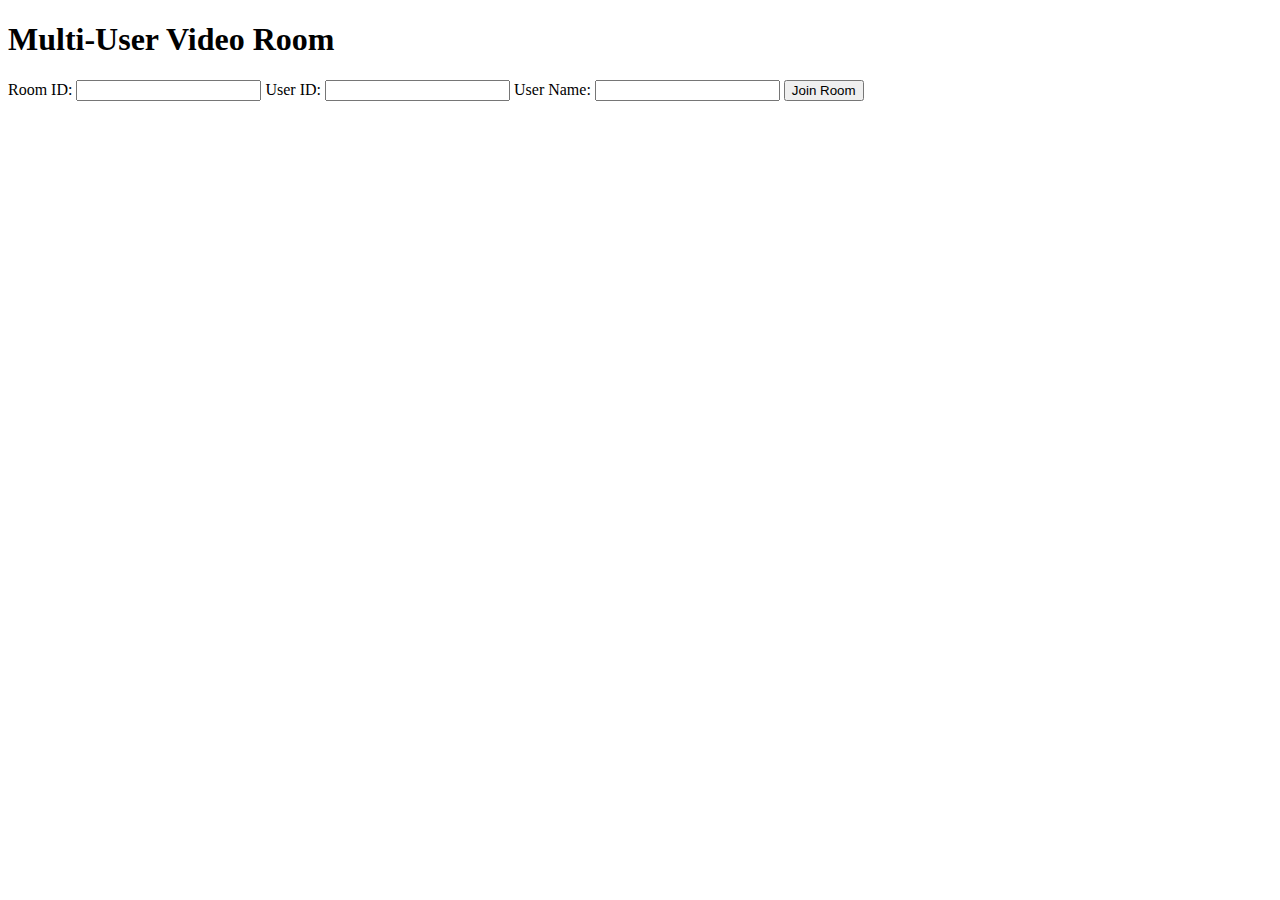
<file: src/main/resources/templates/index.html>
<!DOCTYPE html>
<html>
<head>
    <meta charset="utf-8"/>
    <title>Multi-User Video Room</title>
    <style>
        video {
            width: 320px;
            height: 240px;
            margin: 8px;
            background: black;
        }

        #videos {
            display: flex;
            flex-wrap: wrap;
        }
    </style>
</head>
<body>
<h1>Multi-User Video Room</h1>

<label>Room ID: <input id="roomId" value=""></label>
<label>User ID: <input id="clientId" value=""></label>
<label>User Name: <input id="displayName" value=""></label>
<button onclick="joinRoom()">Join Room</button>

<div id="videos"></div>

<script>
    const videos = document.getElementById('videos');
    let ws;
    let localStream;
    let localPc;
    const peers = {}; // clientId -> RTCPeerConnection
    let roomId;
    let displayName;
    let clientId;

    async function joinRoom() {
        console.log(peers)
        roomId = document.getElementById('roomId').value.trim();
        clientId = document.getElementById('clientId').value.trim();
        displayName = document.getElementById('displayName').value.trim();

        if (!roomId || !clientId || !displayName) {
            alert('Please enter Room ID, User ID, and Display Name');
            return;
        }

        try {
            // Check media devices
            const devices = await navigator.mediaDevices.enumerateDevices();
            const hasVideo = devices.some(d => d.kind === 'videoinput');
            const hasAudio = devices.some(d => d.kind === 'audioinput');

            if (!hasVideo && !hasAudio) {
                alert("No camera or microphone found on this device.");
                return;
            }

            // Get local media
            localStream = await navigator.mediaDevices.getUserMedia({video: hasVideo, audio: hasAudio});
            addVideo(localStream, clientId, true);

            // Connect WebSocket
            const wsUrl = (location.protocol === 'https:' ? 'wss://' : 'ws://') + location.host + '/ws';
            ws = new WebSocket(wsUrl);
            console.log(ws)

            ws.onopen = () => {
                console.log('WebSocket connected');
                ws.send(JSON.stringify({
                    type: 'join',
                    roomId,
                    clientId,
                    displayName,
                }));
            };

            ws.onmessage = async (event) => {
                console.log(event)
                const msg = JSON.parse(event.data);
                console.log('ws received : ', msg)

                switch (msg.type) {
                    case 'offer':
                        if (msg.clientId === clientId) break;

                        console.log('Received offer from', msg.clientId);

                        let pc = createPeerConnection(msg.clientId);
                        peers[msg.clientId] = pc;

                        await pc.setRemoteDescription({type: 'offer', sdp: msg.sdp});
                        let answer = await pc.createAnswer();
                        await pc.setLocalDescription(answer);

                        ws.send(JSON.stringify({
                            type: 'answer',
                            roomId,
                            clientId,
                            displayName,
                            sdp: answer.sdp
                        }));
                        break;

                    case 'answer':
                        if (msg.clientId === clientId) break;

                        console.log('Received ' + msg.type + ' from', msg.clientId);

                        let pcA = createPeerConnection(msg.clientId);
                        peers[msg.clientId] = pcA;

                        await pcA.setRemoteDescription({type: 'offer', sdp: msg.sdp});
                        break;

                    case 'answer-old':
                        if (!peers[msg.clientId]) break;

                        console.log('Received answer from', msg.clientId);
                        await peers[msg.clientId].setRemoteDescription({type: 'answer', sdp: msg.sdp});
                        break;

                    case 'ice':
                        if (!peers[msg.clientId]) break;

                        console.log('Received ICE from', msg.clientId);
                        try {
                            await peers[msg.clientId].addIceCandidate(new RTCIceCandidate(msg.candidate));
                        } catch (e) {
                            console.warn('Error adding ICE candidate:', e);
                        }
                        break;

                    case 'new-publisher':
                        console.log('New publisher joined:', msg.clientId);
                        await createOfferForPeer(msg);
                        break;
                }
            };

            ws.onclose = () => console.log('WebSocket closed');

            // Create local publisher peer
            localPc = new RTCPeerConnection();
            localStream.getTracks().forEach(track => localPc.addTrack(track, localStream));

            localPc.onicecandidate = e => {
                if (e.candidate) {
                    ws.send(JSON.stringify({
                        type: 'ice',
                        roomId,
                        clientId,
                        displayName,
                        candidate: e.candidate
                    }));
                }
            };

        } catch (err) {
            console.error('Error accessing media devices:', err);
            alert("Could not access camera/microphone. Please check permissions.");
        }
    }

    // Create a peer connection for remote user
    function createPeerConnection(remoteId) {
        const pc = new RTCPeerConnection(
            {
                iceServers: [
                    {urls: 'stun:stun.l.google.com:19302'} // Free public STUN server
                ]
            }
        );

        pc.ontrack = event => addVideo(event.streams[0], remoteId, false);

        pc.onicecandidate = e => {
            if (e.candidate) {
                ws.send(JSON.stringify({
                    type: 'ice',
                    roomId,
                    clientId,
                    displayName,
                    candidate: e.candidate
                }));
            }
        };

        return pc;
    }

    // Initiate offer to new peer
    async function createOfferForPeer(msg) {
        const pc = createPeerConnection(msg.clientId);
        peers[msg.clientId] = pc;
        console.log(pc)

        localStream.getTracks().forEach(track => pc.addTrack(track, localStream));

        const offer = await pc.createOffer();
        await pc.setLocalDescription(offer);

        ws.send(JSON.stringify({
            type: 'offer',
            roomId,
            clientId: msg.clientId,
            displayName: msg.displayName,
            sdp: offer.sdp
        }));
    }

    // Add video element
    function addVideo(stream, id, mute) {
        let v = document.getElementById(id);

        if (!v) {
            v = document.createElement("video");
            v.id = id;
            v.autoplay = true;
            v.setAttribute("playsinline", "true"); // Important for mobile Safari
            if (mute) {
                v.setAttribute("muted", "true"); // Important for mobile Safari
                v.muted = mute;
            }               // Must be set BEFORE srcObject
            v.playsInline = true;             // Also add the JS property (for completeness)
            videos.appendChild(v);
        }

        v.srcObject = stream;
        // Try to play explicitly (some browsers require a play call)
        v.play().catch(err => console.warn("Video play failed:", err));
        console.log(stream)

        console.log(v);
    }
</script>
</body>
</html>
</file>
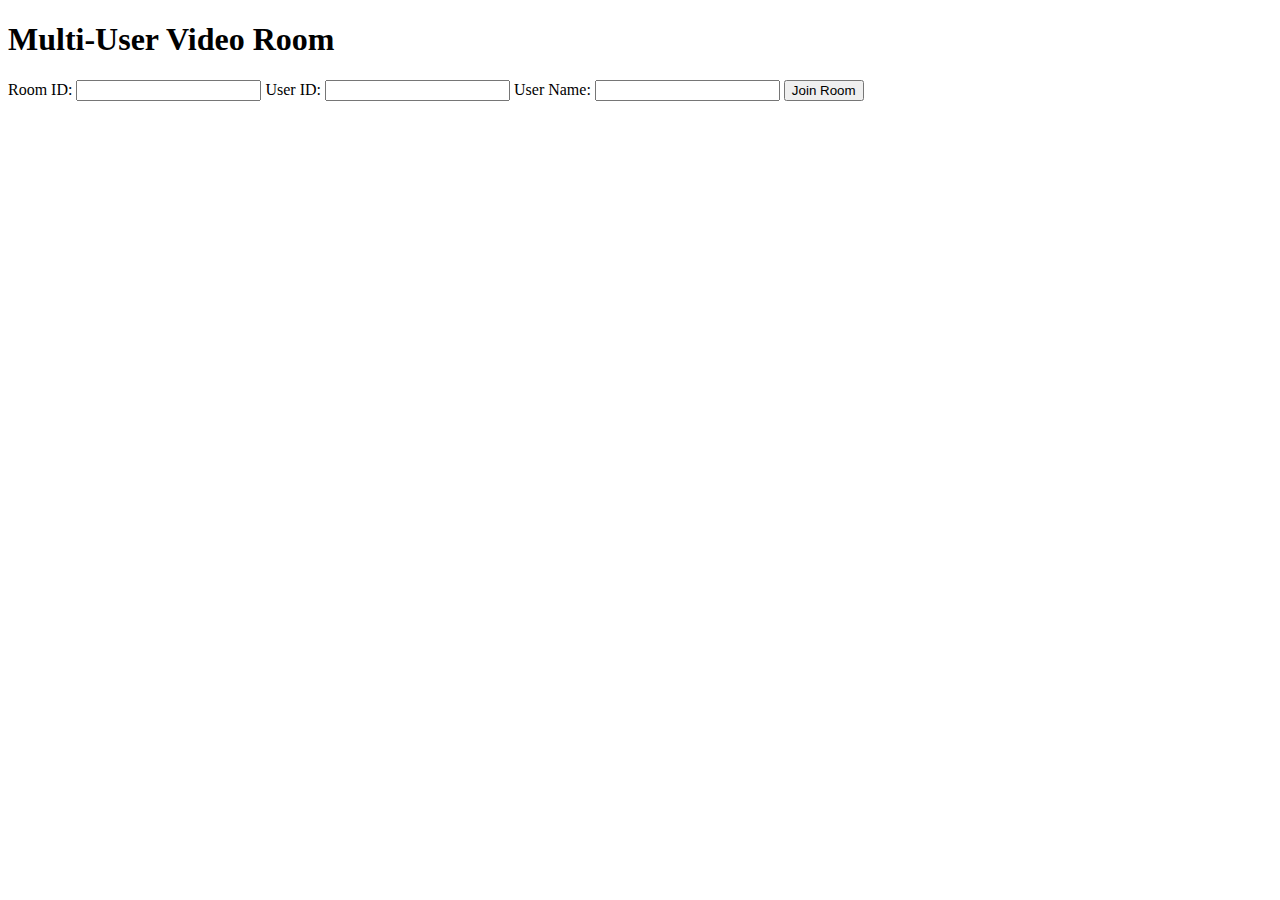
<file: src/main/resources/templates/index-old.html>
<!DOCTYPE html>
<html>
<head>
    <meta charset="utf-8"/>
    <title>Multi-User Video Room</title>
    <style>
        video { width: 320px; height: 240px; margin: 8px; background: black; }
        #videos { display: flex; flex-wrap: wrap; }
    </style>
</head>
<body>
<h1>Multi-User Video Room</h1>

<label>Room ID: <input id="roomId" value=""></label>
<label>User ID: <input id="clientId" value=""></label>
<label>User Name: <input id="displayName" value=""></label>
<button onclick="joinRoom()">Join Room</button>

<div id="videos"></div>

<script>
    const videos = document.getElementById('videos');
    let ws;
    let localStream;
    let localPc;
    const peers = {}; // clientId -> RTCPeerConnection
    let roomId;
    let displayName;
    let clientId;

    async function joinRoom() {
        console.log(peers)
        roomId = document.getElementById('roomId').value.trim();
        clientId = document.getElementById('clientId').value.trim();
        displayName = document.getElementById('displayName').value.trim();

        if (!roomId || !clientId || !displayName) {
            alert('Please enter Room ID, User ID, and Display Name');
            return;
        }

        try {
            // Check media devices
            const devices = await navigator.mediaDevices.enumerateDevices();
            const hasVideo = devices.some(d => d.kind === 'videoinput');
            const hasAudio = devices.some(d => d.kind === 'audioinput');

            if (!hasVideo && !hasAudio) {
                alert("No camera or microphone found on this device.");
                return;
            }

            // Get local media
            localStream = await navigator.mediaDevices.getUserMedia({ video: hasVideo, audio: hasAudio });
            addVideo(localStream, clientId, true);

            // Connect WebSocket
            const wsUrl = (location.protocol === 'https:' ? 'wss://' : 'ws://') + location.host + '/ws';
            ws = new WebSocket(wsUrl);
            console.log(ws)

            ws.onopen = () => {
                console.log('WebSocket connected');
                ws.send(JSON.stringify({
                    type: 'join',
                    roomId,
                    clientId,
                    displayName,
                }));
            };

            ws.onmessage = async (event) => {
                const msg = JSON.parse(event.data);
                console.log('ws received : ', msg)

                switch(msg.type) {
                    case 'offer':
                        if (msg.clientId === clientId) break;

                        console.log('Received offer from', msg.clientId);

                        const pc = createPeerConnection(msg.clientId);
                        peers[msg.clientId] = pc;

                        await pc.setRemoteDescription({ type: 'offer', sdp: msg.sdp });
                        const answer = await pc.createAnswer();
                        await pc.setLocalDescription(answer);

                        ws.send(JSON.stringify({
                            type: 'answer',
                            roomId,
                            clientId,
                            displayName,
                            sdp: answer.sdp
                        }));
                        break;

                    case 'answer':
                        if (!peers[msg.clientId]) break;

                        console.log('Received answer from', msg.clientId);
                        await peers[msg.clientId].setRemoteDescription({ type: 'answer', sdp: msg.sdp });
                        break;

                    case 'ice':
                        if (!peers[msg.clientId]) break;

                        console.log('Received ICE from', msg.clientId);
                        try {
                            await peers[msg.clientId].addIceCandidate(new RTCIceCandidate(msg.candidate));
                        } catch(e) {
                            console.warn('Error adding ICE candidate:', e);
                        }
                        break;

                    case 'new-publisher':
                        if (msg.clientId === clientId) break;

                        console.log('New publisher joined:', msg.clientId);
                        await createOfferForPeer(msg.clientId);
                        break;
                }
            };

            ws.onclose = () => console.log('WebSocket closed');

            // Create local publisher peer
            localPc = new RTCPeerConnection();
            localStream.getTracks().forEach(track => localPc.addTrack(track, localStream));

            localPc.onicecandidate = e => {
                if (e.candidate) {
                    ws.send(JSON.stringify({
                        type: 'ice',
                        roomId,
                        clientId,
                        displayName,
                        candidate: e.candidate
                    }));
                }
            };

        } catch(err) {
            console.error('Error accessing media devices:', err);
            alert("Could not access camera/microphone. Please check permissions.");
        }
    }

    // Create a peer connection for remote user
    function createPeerConnection(remoteId) {
        const pc = new RTCPeerConnection();

        pc.ontrack = event => addVideo(event.streams[0], remoteId, false);

        pc.onicecandidate = e => {
            if (e.candidate) {
                ws.send(JSON.stringify({
                    type: 'ice',
                    roomId,
                    clientId,
                    displayName,
                    candidate: e.candidate
                }));
            }
        };

        return pc;
    }

    // Initiate offer to new peer
    async function createOfferForPeer(remoteId) {
        const pc = createPeerConnection(remoteId);
        peers[remoteId] = pc;

        localStream.getTracks().forEach(track => pc.addTrack(track, localStream));

        const offer = await pc.createOffer();
        await pc.setLocalDescription(offer);

        ws.send(JSON.stringify({
            type: 'offer',
            roomId,
            clientId,
            displayName,
            sdp: offer.sdp
        }));
    }

    // Add video element
    function addVideo(stream, id, mute=false) {
        let video = document.getElementById(id);
        if (!video) {
            video = document.createElement('video');
            video.id = id;
            video.autoplay = true;
            video.playsInline = true;
            video.muted = mute;
            videos.appendChild(video);
        }
        video.srcObject = stream;
    }
</script>
</body>
</html>
</file>
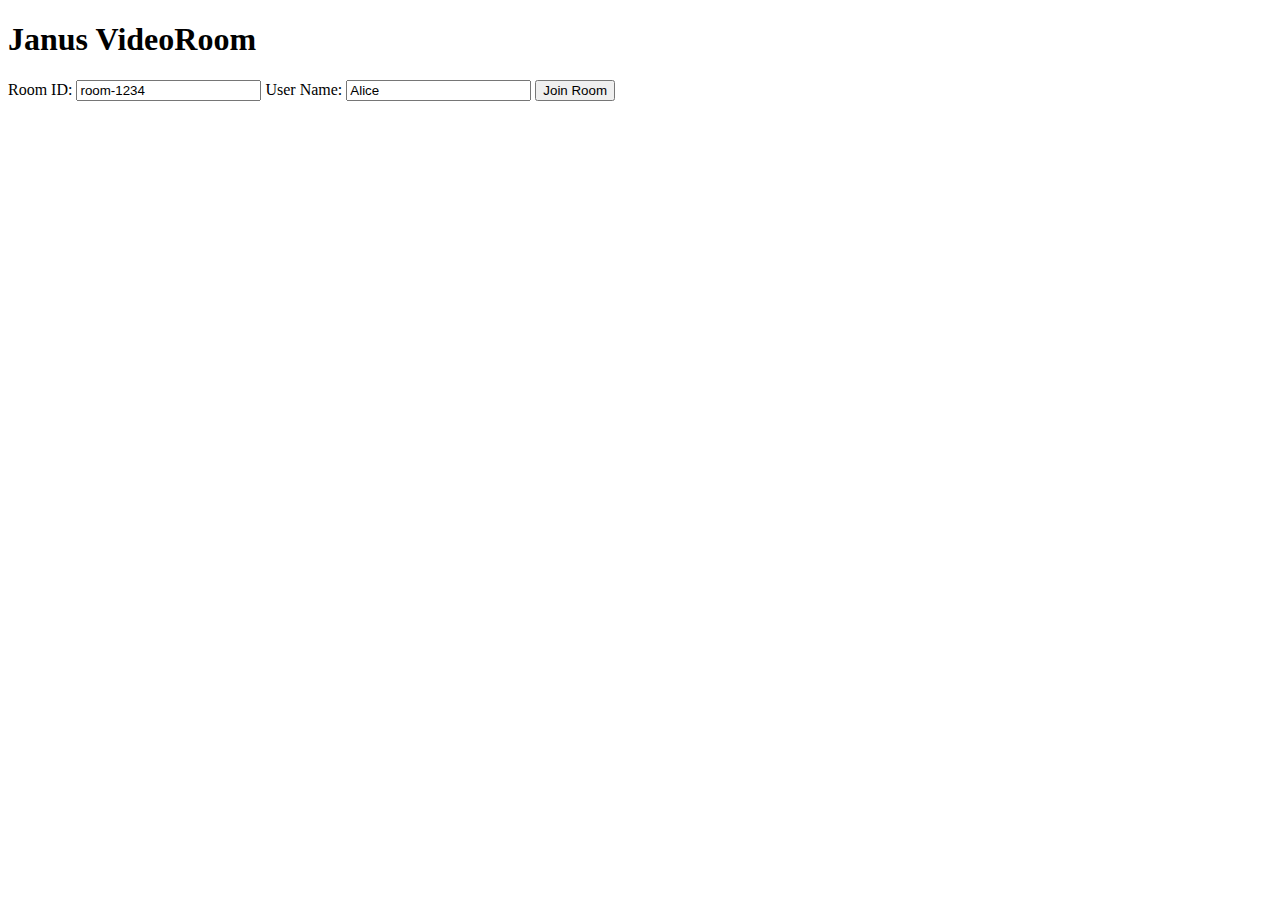
<file: src/main/resources/templates/index-test.html>
<!DOCTYPE html>
<html xmlns:th="http://www.thymeleaf.org">
<head>
    <meta charset="utf-8">
    <title>Janus VideoRoom</title>
    <style>
        video { width: 320px; height: 240px; margin: 5px; background: black; }
        #videos { display: flex; flex-wrap: wrap; }
    </style>
</head>
<body>
<h1>Janus VideoRoom</h1>

<label>Room ID: <input id="roomId" value="room-1234"></label>
<label>User Name: <input id="displayName" value="Alice"></label>
<button onclick="joinRoom()">Join Room</button>

<div id="videos"></div>

<script>

    let janusWs;
    let sessionId;
    let handleId;
    let localStream;

    const videos = document.getElementById("videos");

    async function joinRoom() {
        const roomId = document.getElementById("roomId").value;
        const displayName = document.getElementById("displayName").value;

        // 1️⃣ Get media
        localStream = await navigator.mediaDevices.getUserMedia({video: true, audio: true});
        addVideo(localStream, "local", true);

        // 2️⃣ Connect Janus WebSocket
        janusWs = new WebSocket("ws://localhost:8188/janus", "janus-protocol");
        console.log(janusWs)

        janusWs.onopen = () => {
            // Create session
            janusWs.send(JSON.stringify({
                janus: "create",
                transaction: "t1"
            }));
        };

        janusWs.onmessage = async (event) => {
            const msg = JSON.parse(event.data);
            console.log(msg);

            // 3️⃣ Save session ID
            if(msg.janus === "success" && msg.transaction === "t1") {
                sessionId = msg.data.id;

                // Attach VideoRoom plugin
                janusWs.send(JSON.stringify({
                    janus: "attach",
                    plugin: "janus.plugin.videoroom",
                    session_id: sessionId,
                    transaction: "t2"
                }));
            }

            // 4️⃣ Save handle ID and join room
            if(msg.janus === "success" && msg.transaction === "t2") {
                handleId = msg.data.id;

                // Join publisher role
                janusWs.send(JSON.stringify({
                    janus: "message",
                    body: {
                        request: "join",
                        room: parseInt(roomId),
                        ptype: "publisher",
                        display: displayName
                    },
                    session_id: sessionId,
                    handle_id: handleId,
                    transaction: "t3"
                }));
            }

            // 5️⃣ Handle SDP offer from Janus
            if(msg.janus === "event" && msg.jsep) {
                const pc = new RTCPeerConnection({iceServers: [{urls:"stun:stun.voip.eutelia.it:3478"}]});
                localStream.getTracks().forEach(track => pc.addTrack(track, localStream));

                pc.ontrack = (e) => addVideo(e.streams[0], "remote", false);
                pc.onicecandidate = (e) => {
                    if(e.candidate) {
                        janusWs.send(JSON.stringify({
                            janus: "trickle",
                            candidate: e.candidate,
                            session_id: sessionId,
                            handle_id: handleId,
                            transaction: "t4"
                        }));
                    }
                };

                await pc.setRemoteDescription(msg.jsep);
                const answer = await pc.createAnswer();
                await pc.setLocalDescription(answer);

                janusWs.send(JSON.stringify({
                    janus: "message",
                    body: { request: "start" },
                    jsep: answer,
                    session_id: sessionId,
                    handle_id: handleId,
                    transaction: "t5"
                }));
            }
        };
    }

    // Helper: add video
    function addVideo(stream, id, muted) {
        let v = document.getElementById(id);
        if(!v) {
            v = document.createElement("video");
            v.id = id;
            v.autoplay = true;
            v.playsInline = true;
            v.muted = muted;
            videos.appendChild(v);
        }
        v.srcObject = stream;
    }
</script>
</body>
</html>
</file>
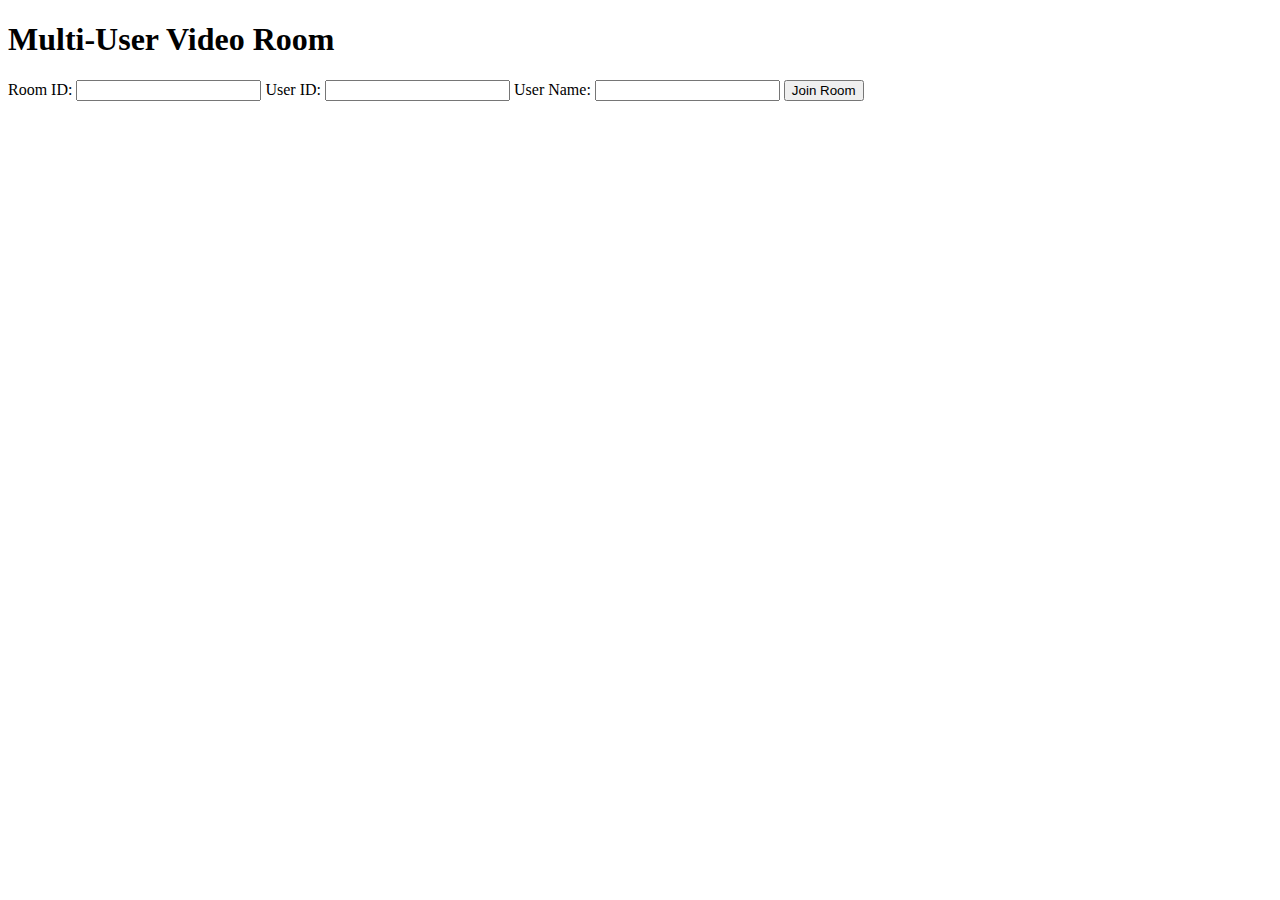
<file: src/main/resources/templates/index2.html>
<!DOCTYPE html>
<html>
<head>
    <meta charset="utf-8"/>
    <title>Multi-User Video Room</title>
    <style>
        video {
            width: 320px;
            height: 240px;
            margin: 8px;
            background: black;
        }

        #videos {
            display: flex;
            flex-wrap: wrap;
        }
    </style>
</head>

<body>
<h1>Multi-User Video Room</h1>

<label>Room ID: <input id="roomId" value=""></label>
<label>User ID: <input id="clientId" value=""></label>
<label>User Name: <input id="displayName" value=""></label>
<button onclick="joinRoom()">Join Room</button>

<div id="videos"></div>

<script>
    const videos = document.getElementById("videos");

    let ws;
    let localStream;
    let roomId, clientId, displayName;

    const peers = {};  // remoteId -> RTCPeerConnection

    async function joinRoom() {

        roomId = document.getElementById("roomId").value.trim();
        clientId = document.getElementById("clientId").value.trim();
        displayName = document.getElementById("displayName").value.trim();

        if (!roomId || !clientId || !displayName) {
            alert("Enter Room ID, User ID, Display Name");
            return;
        }

        // ✅ Get media
        localStream = await navigator.mediaDevices.getUserMedia({video: true, audio: true});

        // show own (muted)
        addVideo(localStream, clientId, true);

        // ✅ Websocket connect
        const wsUrl = (location.protocol === 'https:' ? 'wss://' : 'ws://') + location.host + "/ws";
        ws = new WebSocket(wsUrl);

        ws.onopen = () => {
            ws.send(JSON.stringify({
                type: "join",
                roomId, clientId, displayName
            }));
        };

        ws.onmessage = async (event) => {
            const msg = JSON.parse(event.data);
            console.log('Received msg : -> ', msg)

            switch (msg.type) {

                case "offer":
                    if (msg.clientId === clientId) return;

                    console.log("➡ Offer received from", msg.clientId);
                    await handleOffer(msg);
                    break;

                case "answer":
                    await handleAnswer(msg);
                    break;

                case "ice":
                    await handleIce(msg);
                    break;

                case "new-publisher":
                    if (msg.clientId !== clientId) {
                        await callPeer();
                    }
                    break;
            }
        };
    }

    // ✅ handle offer
    async function handleOffer(msg) {
        const pc = getPeer(msg.clientId, msg.displayName);

        await pc.setRemoteDescription({type: "offer", sdp: msg.sdp});

        const answer = await pc.createAnswer();
        await pc.setLocalDescription(answer);

        ws.send(JSON.stringify({
            type: "answer",
            roomId,
            clientId: msg.clientId,
            displayName: msg.displayName,
            sdp: answer.sdp
        }));
    }

    // ✅ handle answer
    async function handleAnswer(msg) {
        const pc = peers[msg.clientId];
        if (!pc) {
            console.log("❌ No peer found for", msg.clientId);
            // const pc = getPeer(msg.clientId, msg.displayName);
            // await pc.setRemoteDescription({type: "answer", sdp: msg.sdp});
            return;
        }
        await pc.setRemoteDescription({type: "answer", sdp: msg.sdp});
    }

    // ✅ handle ICE
    async function handleIce(msg) {
        const pc = peers[msg.clientId];
        if (!pc) {
            // const pc = getPeer(msg.clientId, msg.displayName);
            // await pc.addIceCandidate(new RTCIceCandidate(msg.candidate));
            console.log("❌ No peer found for", msg.clientId);
            return;
        }
        await pc.addIceCandidate(new RTCIceCandidate(msg.candidate));
    }

    // ✅ create peer + add tracks
    function getPeer(remoteId, displayName) {

        if (peers[remoteId]) return peers[remoteId];

        const pc = new RTCPeerConnection(
            // {
            //     iceServers: [{urls: "stun:localhost:3478"}]
            // }
        );

        // ✅ Add local tracks so remote shows video
        localStream.getTracks().forEach(track => pc.addTrack(track, localStream));

        pc.ontrack = (event) => {
            console.log("📌 Remote track", remoteId);
            addVideo(event.streams[0], remoteId, false);
        };

        pc.onicecandidate = (e) => {
            if (e.candidate) {
                ws.send(JSON.stringify({
                    type: "ice",
                    roomId,
                    clientId: remoteId,
                    displayName: displayName,
                    candidate: e.candidate
                }));
            }
        };

        peers[clientId] = pc;
        return pc;
    }

    // ✅ Initiate a call
    async function callPeer() {
        const pc = getPeer(clientId, displayName);

        const offer = await pc.createOffer();
        await pc.setLocalDescription(offer);

        ws.send(JSON.stringify({
            type: "offer",
            roomId,
            clientId,
            displayName,
            sdp: offer.sdp
        }));
    }

    // ✅ Add video
    function addVideo(stream, id, mute) {
        let v = document.getElementById(id);

        if (!v) {
            v = document.createElement("video");
            v.id = id;
            v.autoplay = true;
            v.setAttribute("playsinline", "true"); // Important for mobile Safari
            v.setAttribute("muted", mute+""); // Important for mobile Safari
            v.muted = mute;                  // Must be set BEFORE srcObject
            v.playsInline = true;             // Also add the JS property (for completeness)
            videos.appendChild(v);
        }

        v.srcObject = stream;

        // Try to play explicitly (some browsers require a play call)
        v.play().catch(err => console.warn("Video play failed:", err));

        console.log(v);
    }
</script>
</body>
</html>
</file>
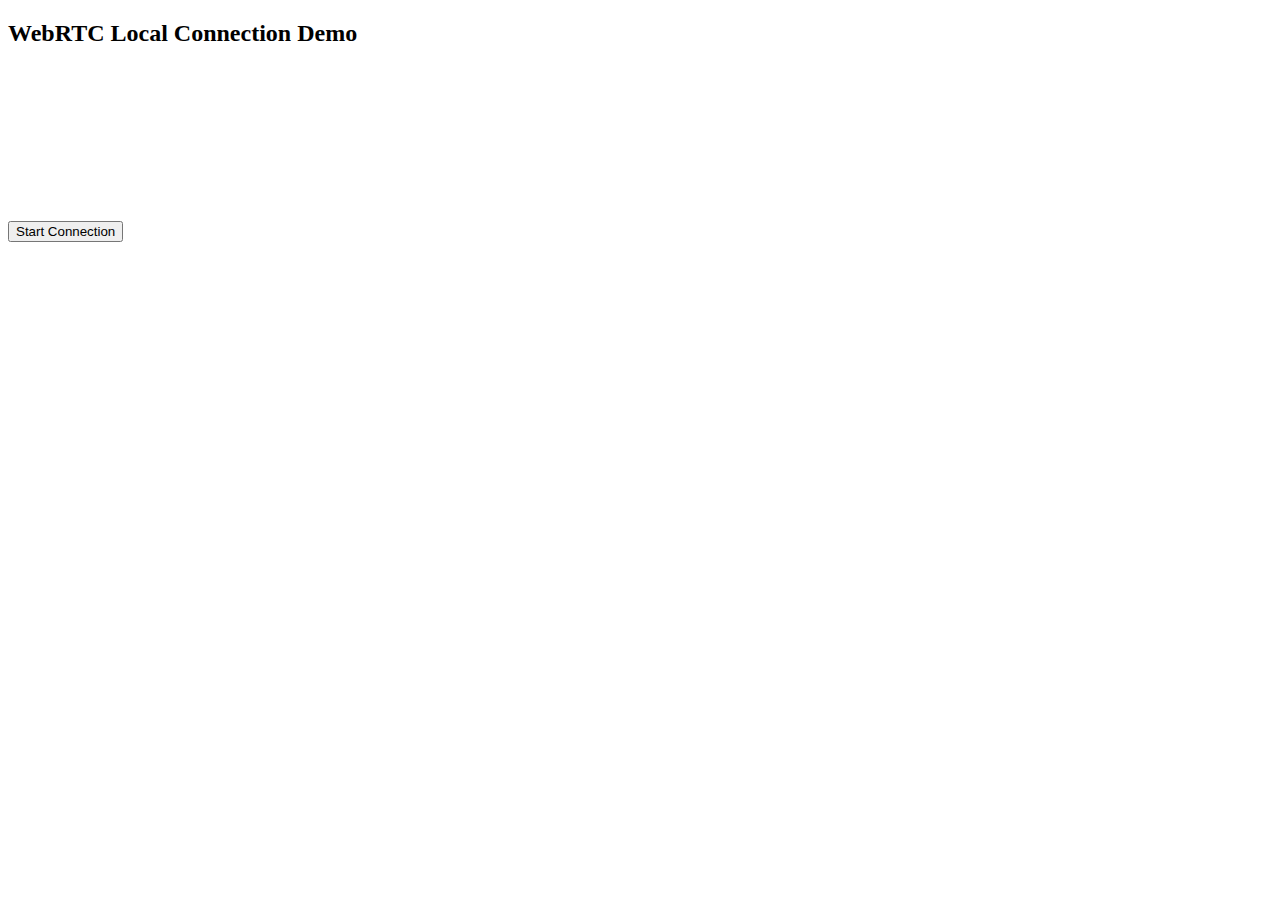
<file: src/main/resources/templates/test.html>
<!DOCTYPE html>
<html lang="en">
<head>
    <meta charset="UTF-8">
    <title>WebRTC Local Peer Connection</title>
</head>
<body>
<h2>WebRTC Local Connection Demo</h2>
<video id="localVideo" autoplay muted playsinline></video>
<video id="remoteVideo" autoplay playsinline></video>
<br>
<button onclick="startConnection()">Start Connection</button>
<script>
    let localConnection;
    let remoteConnection;
    let localStream;
    const localVideo = document.getElementById('localVideo');
    const remoteVideo = document.getElementById('remoteVideo');
    const stunServers = {
        iceServers: [
            { urls: 'stun:stun.l.google.com:19302' } // Free public STUN server
        ]
    };

    async function startConnection() {
        try {
            // 1. Get local media stream
            localStream = await navigator.mediaDevices.getUserMedia({ video: true, audio: true });
            localVideo.srcObject = localStream;

            // 2. Create peer connections
            localConnection = new RTCPeerConnection(stunServers);
            remoteConnection = new RTCPeerConnection(stunServers);

            // 3. Set up event handlers
            localConnection.onicecandidate = e => onIceCandidate(localConnection, e);
            remoteConnection.onicecandidate = e => onIceCandidate(remoteConnection, e);
            remoteConnection.ontrack = e => remoteVideo.srcObject = e.streams[0];

            // 4. Add tracks to local connection
            localStream.getTracks().forEach(track => localConnection.addTrack(track, localStream));

            // 5. Create offer and exchange descriptions (signaling simulation)
            const offer = await localConnection.createOffer();
            await localConnection.setLocalDescription(offer);
            await remoteConnection.setRemoteDescription(offer);

            const answer = await remoteConnection.createAnswer();
            await remoteConnection.setLocalDescription(answer);
            await localConnection.setRemoteDescription(answer);

            console.log('Connection established (signaling complete). Check console for state changes.');

        } catch (error) {
            console.error('Error starting connection:', error);
        }
    }

    function onIceCandidate(pc, event) {
        if (event.candidate) {
            // Simulate signaling channel: add candidate to the other peer
            const otherPc = (pc === localConnection) ? remoteConnection : localConnection;
            otherPc.addIceCandidate(new RTCIceCandidate(event.candidate))
                .catch(e => console.error('Error adding ice candidate:', e));
        }
    }

    // Optional: Monitor connection state
    if (localConnection) {
        localConnection.onconnectionstatechange = () => {
            console.log(`Local connection state: ${localConnection.connectionState}`);
        };
    }
    if (remoteConnection) {
        remoteConnection.onconnectionstatechange = () => {
            console.log(`Remote connection state: ${remoteConnection.connectionState}`);
        };
    }
</script>
</body>
</html>
</file>
